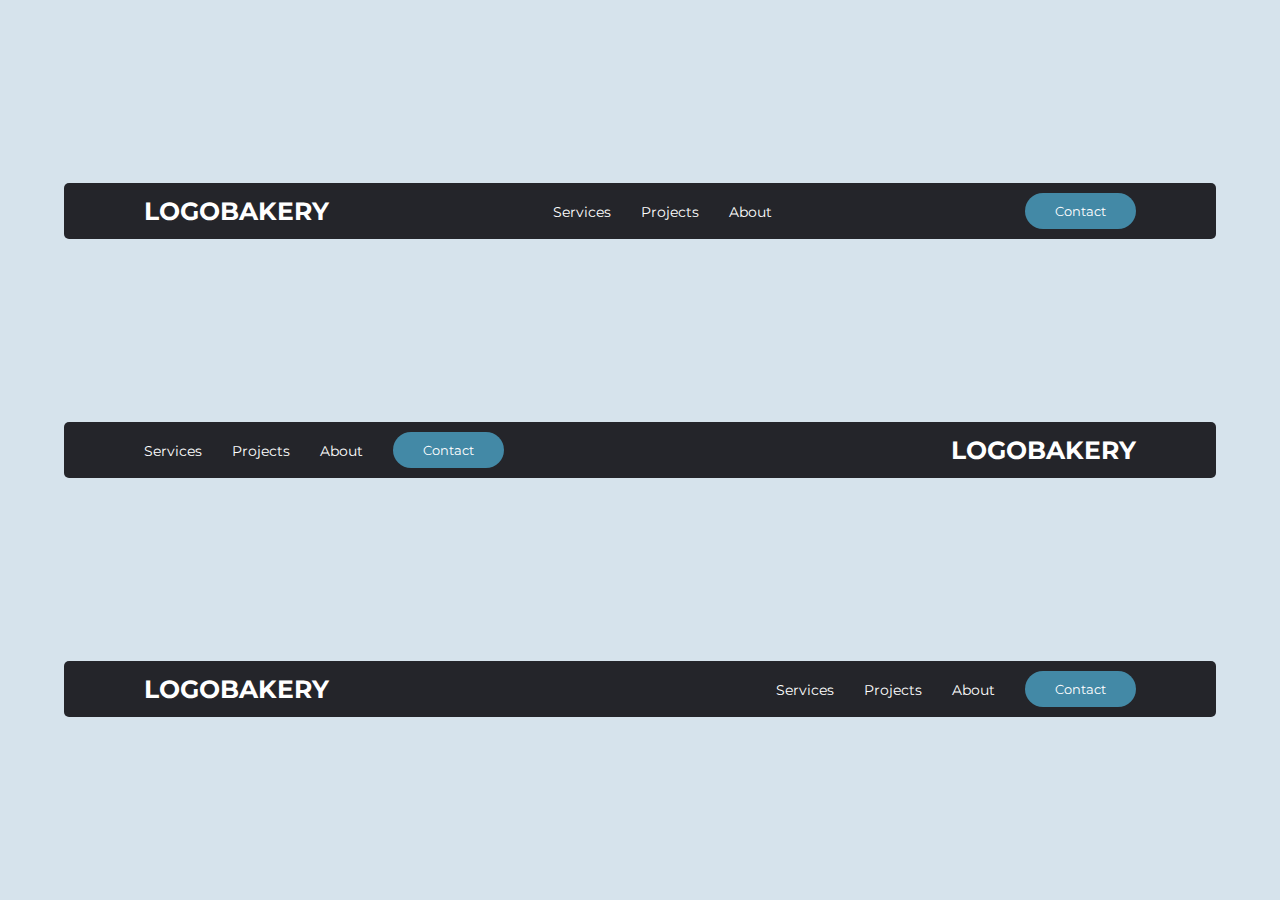
<file: index.html>
<!DOCTYPE html>
<html lang="en">
  <head>
    <meta charset="UTF-8" />
    <meta name="viewport" content="width=device-width, initial-scale=1.0" />
    <title>Navbar</title>
    <link rel="stylesheet" href="style.css" />
  </head>
  <body>
    <div class="main-container">
      <div class="navbar-1">
        <h1>LOGOBAKERY</h1>
        <ul>
          <li><a href="services">Services</a></li>
          <li><a href="projects">Projects</a></li>
          <li><a href="about">About</a></li>
        </ul>
        <button>Contact</button>
      </div>
      <div class="navbar-2">
        <div class="flex">
          <ul>
            <li><a href="services">Services</a></li>
            <li><a href="projects">Projects</a></li>
            <li><a href="about">About</a></li>
          </ul>
          <button>Contact</button>
        </div>
        <h1>LOGOBAKERY</h1>
      </div>
      <div class="navbar-3">
        <h1>LOGOBAKERY</h1>
        <div class="flex">
          <ul>
            <li><a href="services">Services</a></li>
            <li><a href="projects">Projects</a></li>
            <li><a href="about">About</a></li>
          </ul>
          <button>Contact</button>
        </div>
      </div>
    </div>
  </body>
</html>
</file>
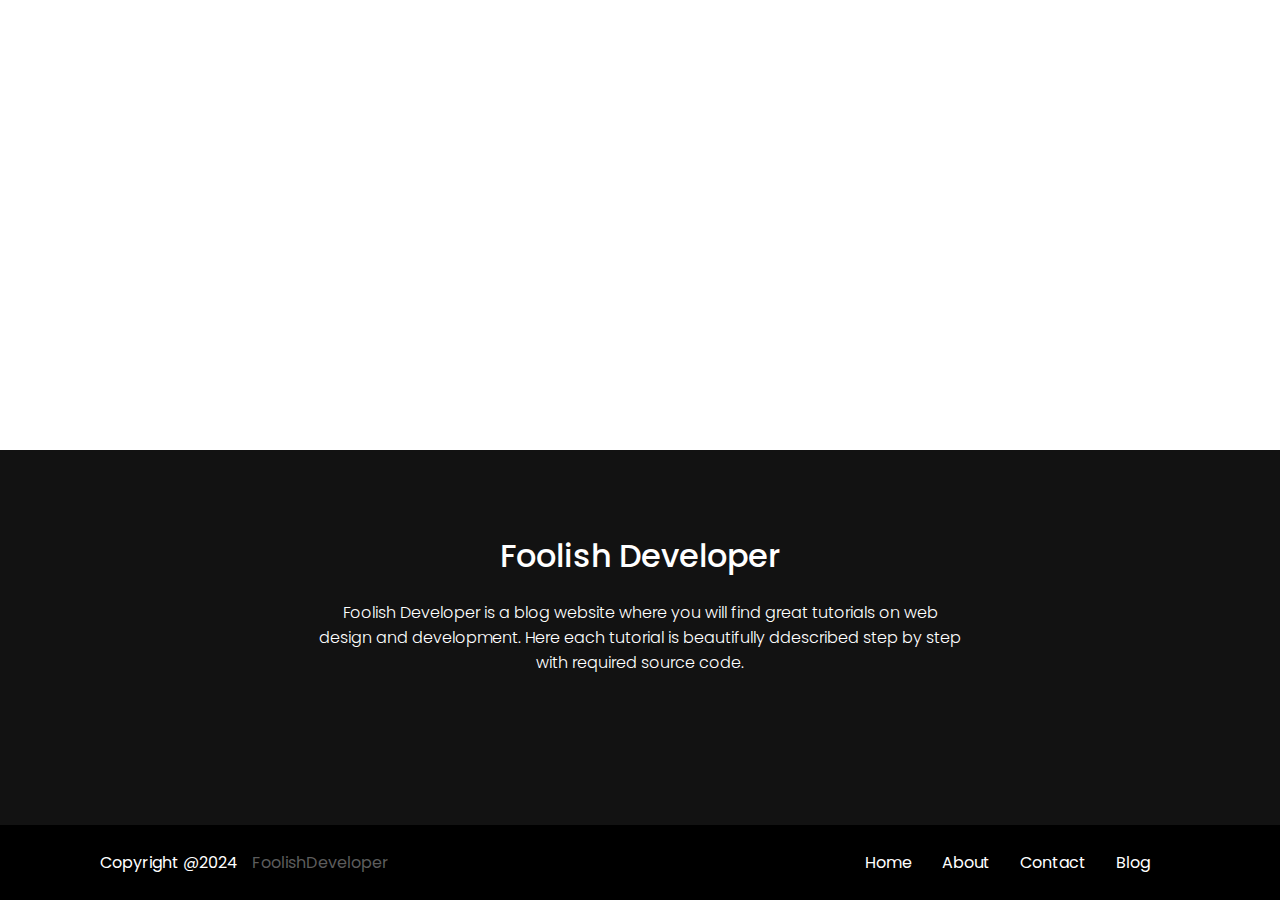
<file: footer/index.html>
<!DOCTYPE html>
<html lang="en">
  <head>
    <meta charset="UTF-8" />
    <meta name="viewport" content="width=device-width, initial-scale=1.0" />
    <title>Footer</title>
    <link
      rel="stylesheet"
      href="https://cdnjs.cloudflare.com/ajax/libs/font-awesome/6.5.1/css/all.min.css"
      integrity="sha512-DTOQO9RWCH3ppGqcWaEA1BIZOC6xxalwEsw9c2QQeAIftl+Vegovlnee1c9QX4TctnWMn13TZye+giMm8e2LwA=="
      crossorigin="anonymous"
      referrerpolicy="no-referrer"
    />
    <link rel="stylesheet" href="style.css">
  </head>
  <body>
    <footer>
      <div class="footer-top">
        <h1>Foolish Developer</h1>
        <p>
          Foolish Developer is a blog website where you will find great
          tutorials on web <br />design and development. Here each tutorial is
          beautifully ddescribed step by step <br />with required source code.
        </p>
        <div class="icons">
          <i class="fa-brands fa-facebook"></i>
          <i class="fa-brands fa-twitter"></i>
          <i class="fa-brands fa-google"></i>
          <i class="fa-brands fa-youtube"></i>
          <i class="fa-brands fa-linkedin"></i>
        </div>
      </div>
      <div class="footer-bottom">
        <div class="copyright">
          <p>Copyright @2024 <a href="">FoolishDeveloper</a></p>
        </div>
        <ul>
          <li>Home</li>
          <li>About</li>
          <li>Contact</li>
          <li>Blog</li>
        </ul>
      </div>
    </footer>
  </body>
</html>
</file>
<file: style.css>
@import url("https://fonts.googleapis.com/css2?family=Montserrat&display=swap");
* {
  margin: 0;
  padding: 0;
  font-family: "Montserrat", sans-serif;
  box-sizing: border-box;
}

.main-container {
  width: 100%;
  height: 100vh;
  background-color: #d6e3ec;
  display: flex;
  align-items: center;
  flex-direction: column;
  justify-content: space-evenly;
}

.flex {
  display: flex;
  align-items: center;
  justify-content: center;
}

.navbar-1,
.navbar-2,
.navbar-3 {
  width: 90%;
  background-color: #24252a;
  color: #fff;
  display: flex;
  align-items: center;
  justify-content: space-between;
  padding: 10px 80px;
  border-radius: 5px;
}

h1 {
  font-size: 25px;
}

ul {
  display: flex;
  list-style: none;
}

a {
  color: #fff;
  text-decoration: none;
  font-size: 14px;
}

li {
  margin-right: 30px;
}

button {
  background-color: #4389a6;
  color: #fff;
  padding: 10px 30px;
  border: 0;
  border-radius: 20px;
}
</file>
<file: footer/style.css>
@import url("https://fonts.googleapis.com/css2?family=Poppins:wght@100;300;500&display=swap");

* {
  margin: 0;
  padding: 0;
  box-sizing: border-box;
  font-family: "Poppins", sans-serif;
}
body {
  width: 100%;
  height: 100vh;
  display: flex;
  align-items: flex-end;
  justify-content: flex-end;
}
footer {
  width: 100%;
  height: 450px;
  color: #fff;
  background-color: #121212;
  display: flex;
  align-items: center;
  justify-content: space-between;
  flex-direction: column;
  text-align: center;
}
.footer-top h1 {
  font-weight: 500;
}
.footer-top {
  width: 100%;
  height: 100%;
  display: flex;
  align-items: center;
  justify-content: center;
  flex-direction: column;
}
.footer-top p {
  margin: 20px 0;
  font-weight: 300;
}

.icons i {
  font-size: 25px;
  margin: 0 10px;
}
.footer-bottom {
  background-color: #000000;
  width: 100%;
  display: flex;
  align-items: center;
  justify-content: space-between;
  padding: 25px 100px;
  margin-top: 10px;
}

a {
  margin-left: 10px;
  text-decoration: none;
  color: #5c5c5c;
}

.footer-bottom ul {
  display: flex;
  align-items: center;
  justify-content: center;
  list-style: none;
}

li {
  margin-right: 30px;
}
</file>
